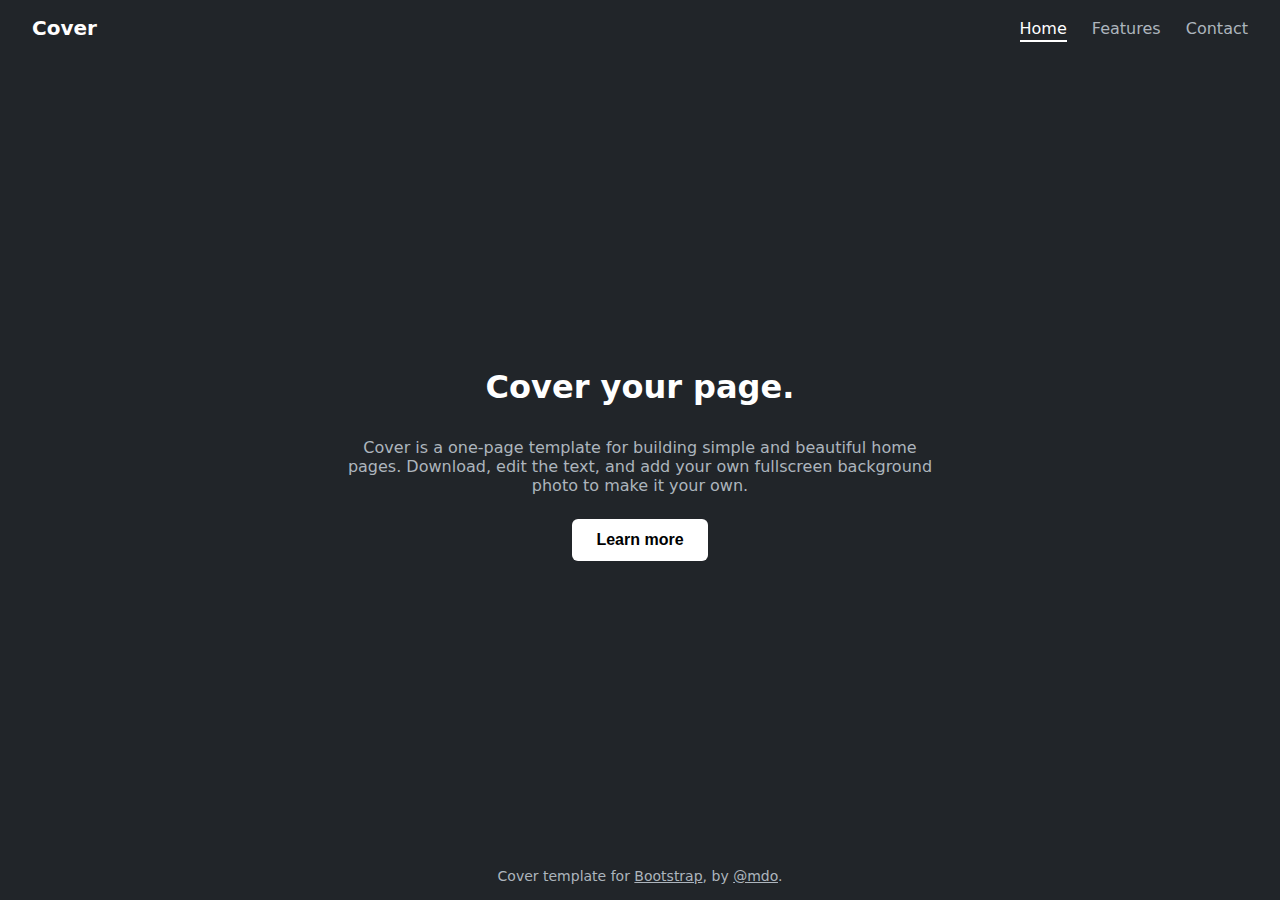
<file: example.html>
<!DOCTYPE html>
<html lang="en">

<head>
  <meta charset="utf-8" />
  <meta name="viewport" content="width=device-width, initial-scale=1" />
  <title>Cover</title>
  <style>
    :root {
      --bg: #212529;
      --text: #fff;
      --muted: #adb5bd;
      --hover: #6c757d;
      --btn-bg: #fff;
      --btn-text: #000;
    }

    * {
      box-sizing: border-box;
    }

    body {
      margin: 0;
      font-family: system-ui, -apple-system, "Segoe UI", Roboto, "Helvetica Neue", Arial, sans-serif;
      color: var(--text);
      background-color: var(--bg);
      display: flex;
      flex-direction: column;
      min-height: 100vh;
      text-align: center;
    }

    header {
      width: 100%;
      display: flex;
      justify-content: space-between;
      align-items: center;
      padding: 1rem 2rem;
    }

    .brand {
      font-size: 1.25rem;
      font-weight: 600;
    }

    nav a {
      color: var(--muted);
      margin-left: 1.25rem;
      text-decoration: none;
      font-weight: 500;

    }

    nav a.active {
      color: #fff;
      border-bottom: 2px solid #fff;
      padding-bottom: 2px;
    }

    nav a:hover {
      color: var(--hover);
      padding-bottom: 2px;
      border-bottom: 2px solid var(--hover);
    }

    main {
      flex: 1;
      display: flex;
      flex-direction: column;
      justify-content: center;
      align-items: center;
      padding: 2rem;
    }

    main h1 {
      font-size: 2rem;
      margin-bottom: 1rem;
    }

    main p {
      max-width: 600px;
      color: var(--muted);
      margin-bottom: 1.5rem;
    }

    .btn {
      background-color: var(--btn-bg);
      color: var(--btn-text);
      border: none;
      padding: 0.75rem 1.5rem;
      font-size: 1rem;
      border-radius: 6px;
      cursor: pointer;
      font-weight: 600;
    }

    .btn:hover {
      background-color: #e9ecef;
    }

    footer {
      padding: 1rem;
      font-size: 0.875rem;
      color: var(--muted);
    }

    footer a {
      color: var(--muted);
      text-decoration: underline;
    }
  </style>
</head>

<body>
  <header>
    <div class="brand">Cover</div>
    <nav>
      <a href="#" class="active">Home</a>
      <a href="#">Features</a>
      <a href="#">Contact</a>
    </nav>
  </header>

  <main>
    <h1>Cover your page.</h1>
    <p>
      Cover is a one-page template for building simple and beautiful home
      pages. Download, edit the text, and add your own fullscreen
      background photo to make it your own.
    </p>
    <button class="btn">Learn more</button>
  </main>

  <footer>
    Cover template for <a href="#">Bootstrap</a>, by <a href="#">@mdo</a>.
  </footer>
</body>

</html>
</file>
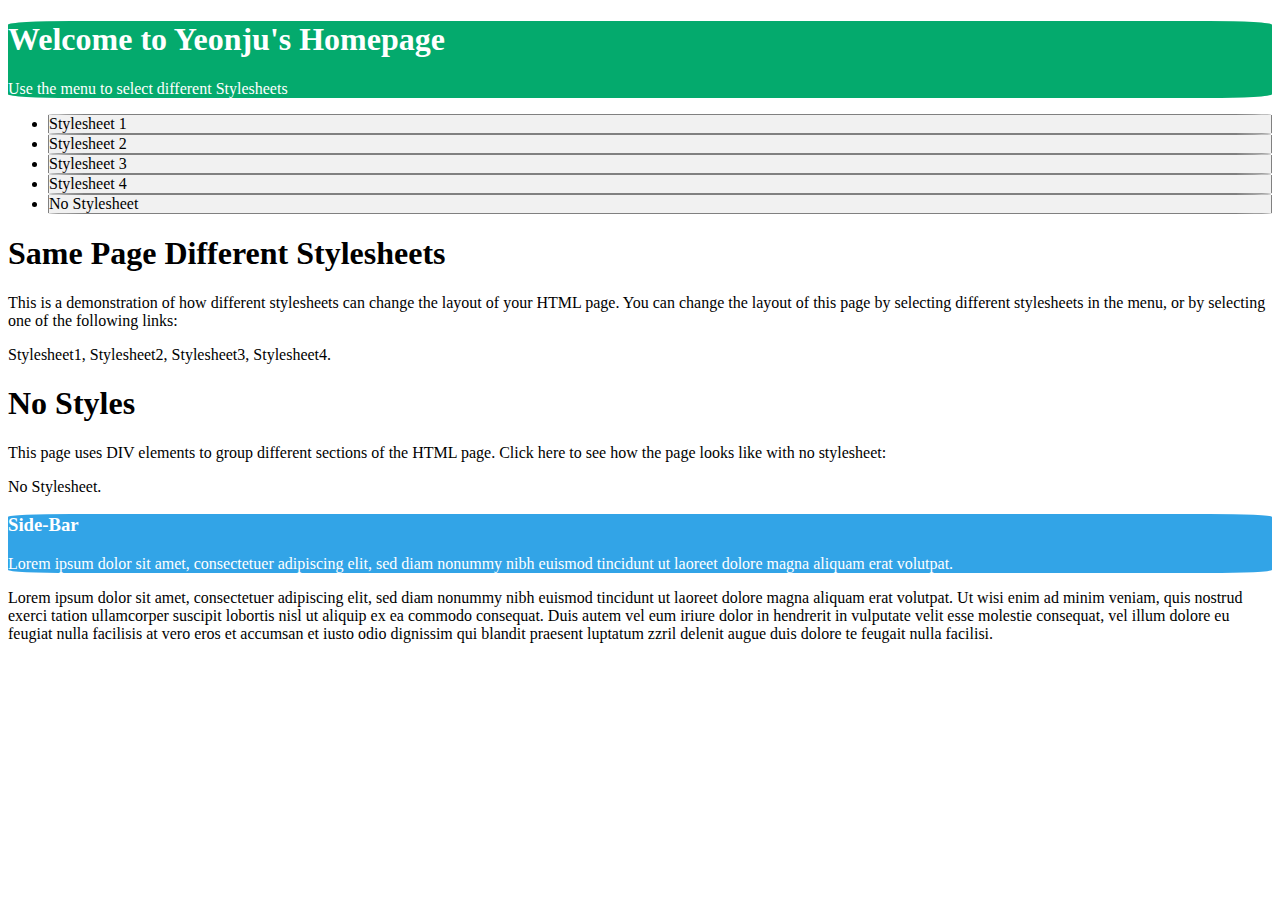
<file: nostyle.html>
<!DOCTYPE html>
<html lang="en">

<head>
  <meta charset="UTF-8">
  <meta name="viewport" content="width=device-width, initial-scale=1.0">
  <title>Document</title>
  <link rel="stylesheet" href="nostyle.css"/>
</head>

<body>
  <div class="Top">
    <h1>Welcome to Yeonju's Homepage</h1>
    <p>Use the menu to select different Stylesheets</p>
  </div>

  <div class="Left_Page">
    <ul>
      <li>Stylesheet 1</li>
      <li>Stylesheet 2</li>
      <li>Stylesheet 3</li>
      <li>Stylesheet 4</li>
      <li>No Stylesheet</li>
    </ul>
  </div>

  <div class="content">
    <h1>Same Page Different Stylesheets</h1>
    <p>
      This is a demonstration of how different stylesheets can change the layout of your HTML page. You can change the
      layout of this page by selecting different stylesheets in the menu, or by selecting one of the following links:
    </p>
    <a>Stylesheet1, Stylesheet2, Stylesheet3, Stylesheet4.</a>

    <h1>No Styles</h1>
    <p>
      This page uses DIV elements to group different sections of the HTML page. Click here to see how the page looks
      like
      with no stylesheet:
    </p>
    <a>No Stylesheet.</a>
  </div>

  <div class="Right_Page">
    <h3>Side-Bar</h3>
    <p>
      Lorem ipsum dolor sit amet, consectetuer adipiscing elit, sed diam nonummy nibh euismod tincidunt ut laoreet
      dolore
      magna aliquam erat volutpat.
    </p>
  </div>

  <div class="Footer">
    <p>
      Lorem ipsum dolor sit amet, consectetuer adipiscing elit, sed diam nonummy nibh euismod tincidunt ut laoreet
      dolore
      magna aliquam erat volutpat. Ut wisi enim ad minim veniam, quis nostrud exerci tation ullamcorper suscipit
      lobortis
      nisl ut aliquip ex ea commodo consequat. Duis autem vel eum iriure dolor in hendrerit in vulputate velit esse
      molestie
      consequat, vel illum dolore eu feugiat nulla facilisis at vero eros et accumsan et iusto odio dignissim qui
      blandit
      praesent luptatum zzril delenit augue duis dolore te feugait nulla facilisi.
    </p>
  </div>
</body>

</html>
</file>
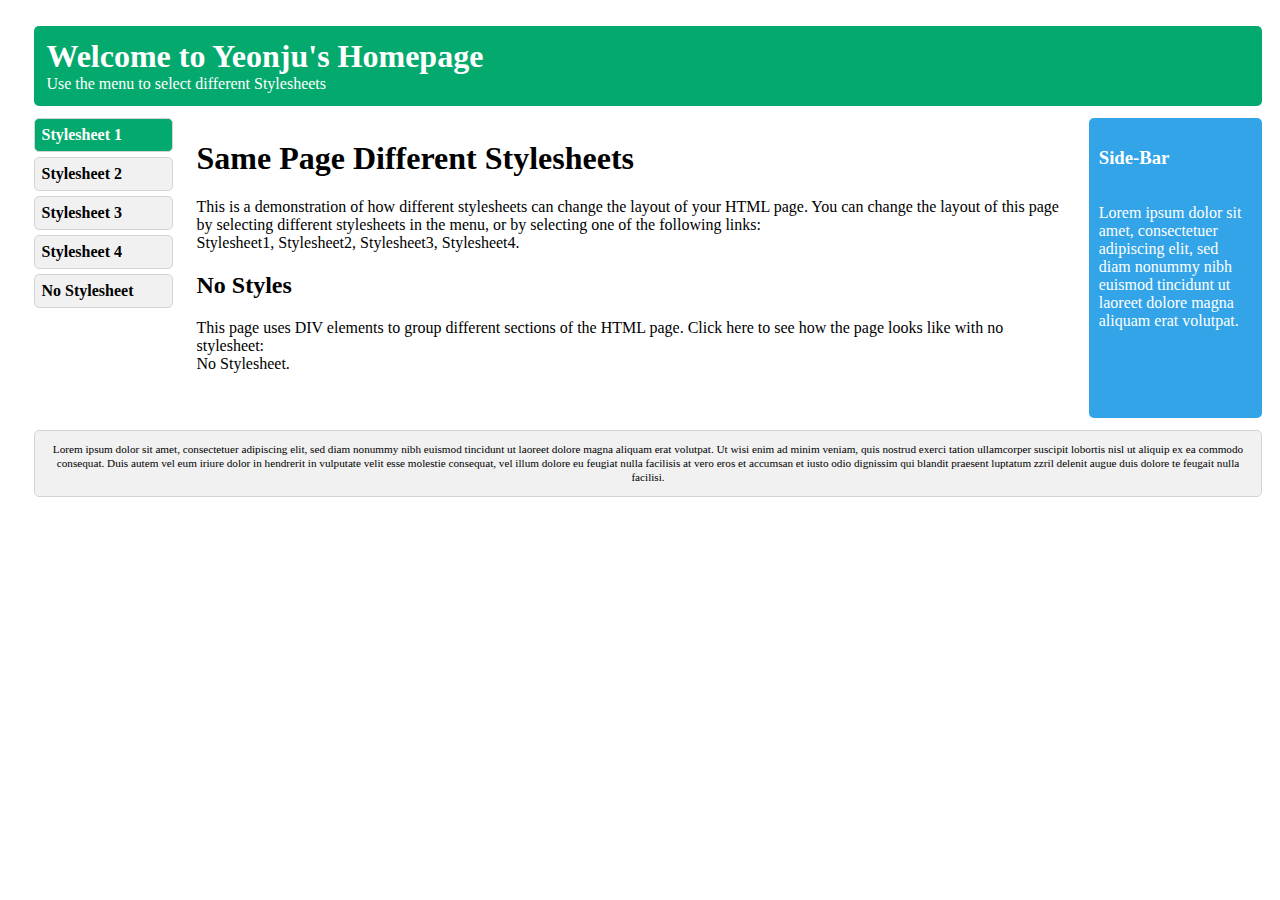
<file: style1.html>
<!DOCTYPE html>
<html lang="en">

<head>
  <meta charset="UTF-8">
  <meta name="viewport" content="width=device-width, initial-scale=1.0">
  <title>Document</title>
  <link rel="stylesheet" href="style1.css" />
</head>

<body>
  <div class="total_Page">
    <div class="Top">
      <h1>Welcome to Yeonju's Homepage</h1>
      <p>Use the menu to select different Stylesheets</p>
    </div>

    <div class="main">
      <div class="Left_Page">
        <ul>
          <li>Stylesheet 1</li>
          <li>Stylesheet 2</li>
          <li>Stylesheet 3</li>
          <li>Stylesheet 4</li>
          <li>No Stylesheet</li>
        </ul>
      </div>

      <div class="content">
        <h1>Same Page Different Stylesheets</h1>  
        <p>
          This is a demonstration of how different stylesheets can change the layout of your HTML page. You can change
          the
          layout of this page by selecting different stylesheets in the menu, or by selecting one of the following
          links:
        </p>
        <a>Stylesheet1, Stylesheet2, Stylesheet3, Stylesheet4.</a>

        <h2>No Styles</h2>
        <p>
          This page uses DIV elements to group different sections of the HTML page. Click here to see how the page looks
          like
          with no stylesheet:
        </p>
        <a>No Stylesheet.</a>
      </div>

      <div class="Right_Page">
        <h3>Side-Bar</h3>
        <p>
          Lorem ipsum dolor sit amet, consectetuer adipiscing elit, sed diam nonummy nibh euismod tincidunt ut laoreet
          dolore
          magna aliquam erat volutpat.
        </p>
      </div>
    </div>
    <div class="Footer">
      <p>
        Lorem ipsum dolor sit amet, consectetuer adipiscing elit, sed diam nonummy nibh euismod tincidunt ut laoreet
        dolore
        magna aliquam erat volutpat. Ut wisi enim ad minim veniam, quis nostrud exerci tation ullamcorper suscipit
        lobortis
        nisl ut aliquip ex ea commodo consequat. Duis autem vel eum iriure dolor in hendrerit in vulputate velit esse
        molestie
        consequat, vel illum dolore eu feugiat nulla facilisis at vero eros et accumsan et iusto odio dignissim qui
        blandit
        praesent luptatum zzril delenit augue duis dolore te feugait nulla facilisi.
      </p>
    </div>
  </div>
</body>

</html>
</file>
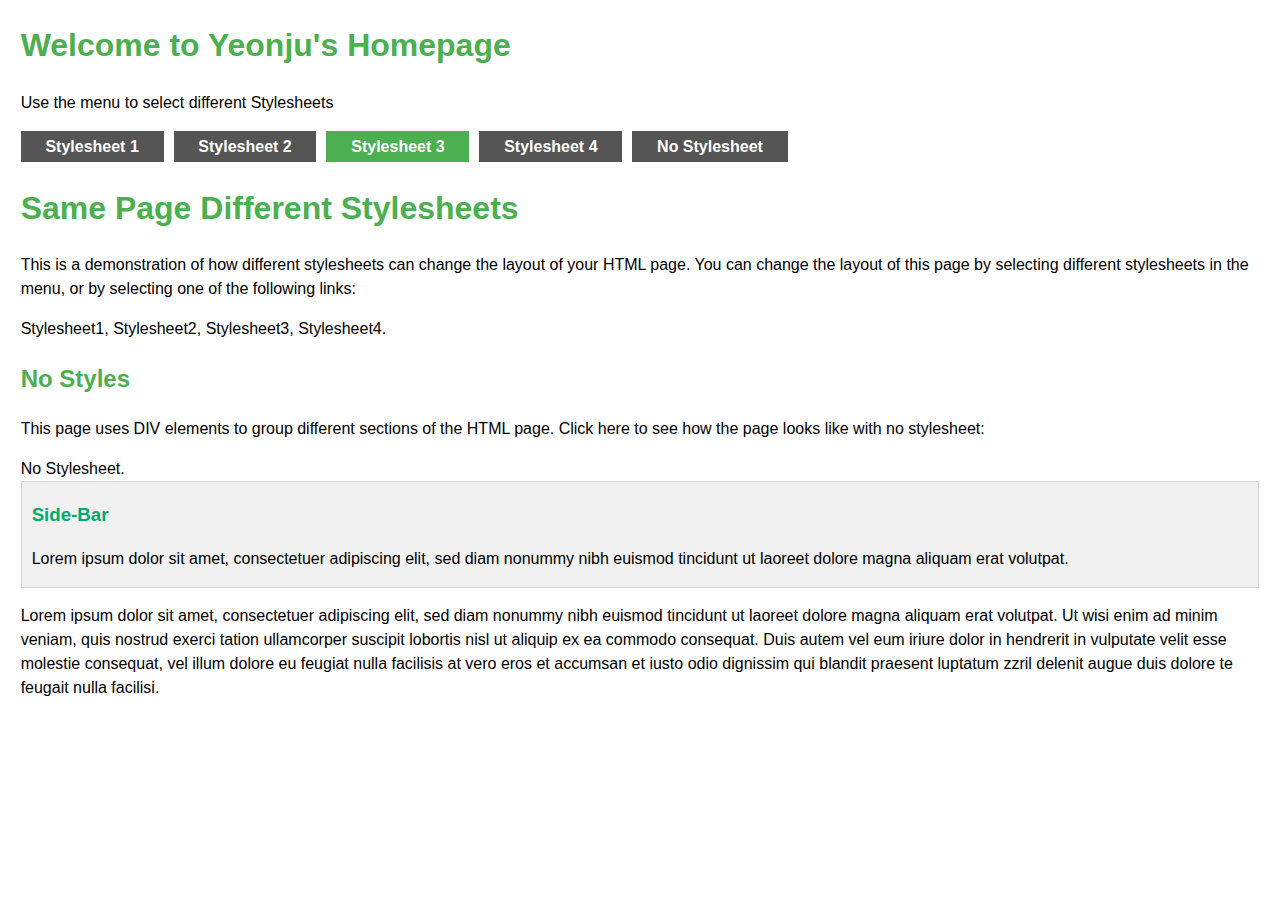
<file: style3.html>
<!DOCTYPE html>
<html lang="en">

<head>
  <meta charset="UTF-8">
  <meta name="viewport" content="width=device-width, initial-scale=1.0">
  <title>Document</title>
  <link rel="stylesheet" href="style3.css"/>
</head>

<body>
  <div class="total_Page">
    <div class="Top">
      <h1>Welcome to Yeonju's Homepage</h1>
      <p>Use the menu to select different Stylesheets</p>
    </div>

    <div class="Nav_Btn">
      <ul>
        <li>Stylesheet 1</li>
        <li>Stylesheet 2</li>
        <li>Stylesheet 3</li>
        <li>Stylesheet 4</li>
        <li>No Stylesheet</li>
      </ul>
    </div>

    <div>
      <h1>Same Page Different Stylesheets</h1>
      <p>
        This is a demonstration of how different stylesheets can change the layout of your HTML page. You can change
        the
        layout of this page by selecting different stylesheets in the menu, or by selecting one of the following
        links:
      </p>
      <a>Stylesheet1, Stylesheet2, Stylesheet3, Stylesheet4.</a>

      <h2>No Styles</h2>
      <p>
        This page uses DIV elements to group different sections of the HTML page. Click here to see how the page looks
        like
        with no stylesheet:
      </p>
      <a>No Stylesheet.</a>
    </div>

    <div class="Bar_container">
      <h3>Side-Bar</h3>
      <p>
        Lorem ipsum dolor sit amet, consectetuer adipiscing elit, sed diam nonummy nibh euismod tincidunt ut laoreet
        dolore
        magna aliquam erat volutpat.
      </p>
    </div>

    <div>
      <p>
        Lorem ipsum dolor sit amet, consectetuer adipiscing elit, sed diam nonummy nibh euismod tincidunt ut laoreet
        dolore
        magna aliquam erat volutpat. Ut wisi enim ad minim veniam, quis nostrud exerci tation ullamcorper suscipit
        lobortis
        nisl ut aliquip ex ea commodo consequat. Duis autem vel eum iriure dolor in hendrerit in vulputate velit esse
        molestie
        consequat, vel illum dolore eu feugiat nulla facilisis at vero eros et accumsan et iusto odio dignissim qui
        blandit
        praesent luptatum zzril delenit augue duis dolore te feugait nulla facilisi.
      </p>
    </div>

  </div>
</body>

</html>
</file>
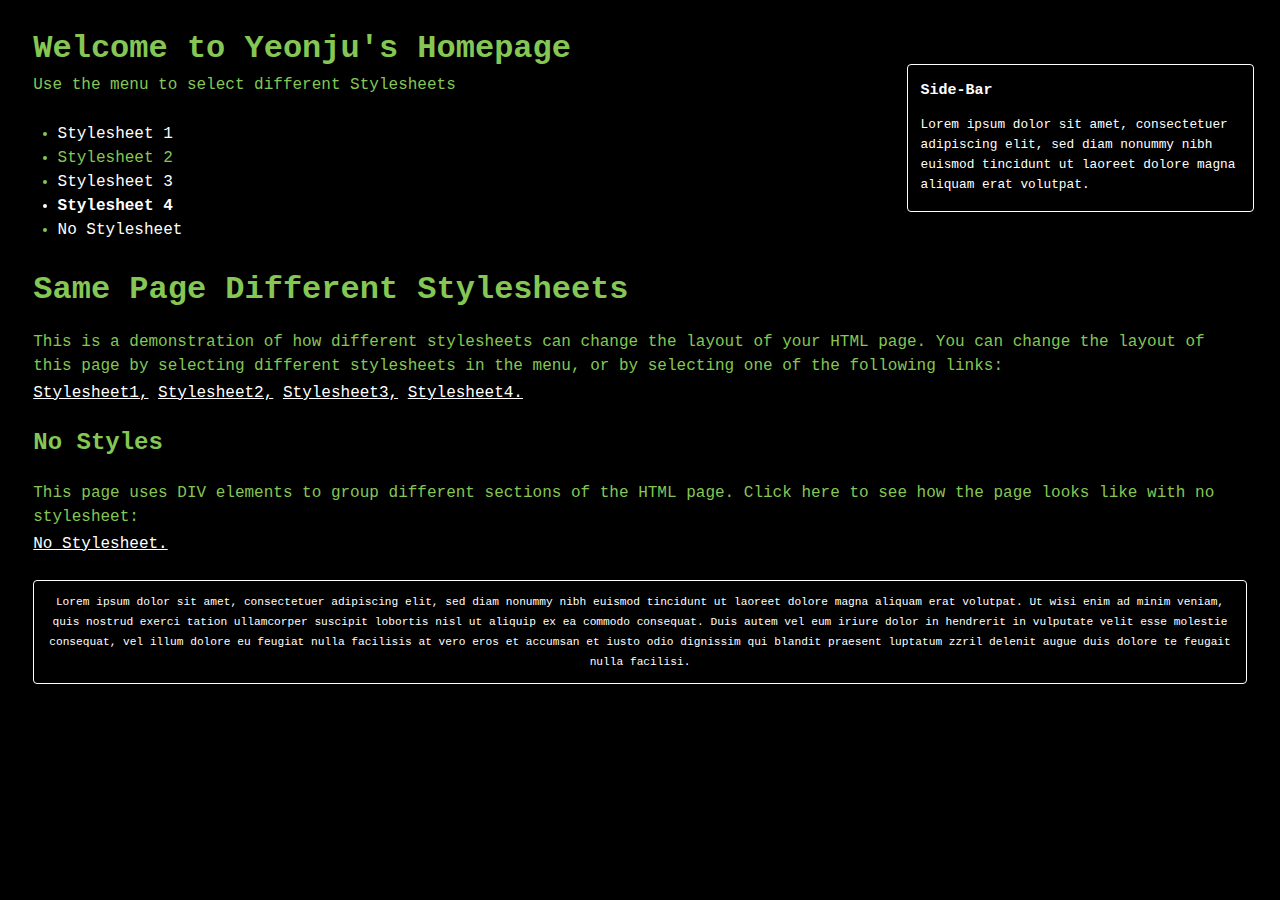
<file: style4.html>
<!DOCTYPE html>
<html lang="en">

<head>
  <meta charset="UTF-8">
  <meta name="viewport" content="width=device-width, initial-scale=1.0">
  <title>Document</title>
  <link rel="stylesheet" href="style4.css" />
</head>

<body>
  <div class="total_page">
    <div class="top">
      <h1>Welcome to Yeonju's Homepage</h1>
      <p>Use the menu to select different Stylesheets</p>
    </div>

    <div class="nav_Btn">
      <div>
        <ul>
          <li><a href="style1.html">Stylesheet 1</a></li>
          <li>Stylesheet 2</li>
          <li><a href="style3.html">Stylesheet 3</a></li>
          <li><a href="style4.html">Stylesheet 4</a></li>
          <li><a href="nostyle.html">No Stylesheet</a></li>
        </ul>
      </div>

      <div class="content">
        <h1>Same Page Different Stylesheets</h1>
        <p>
          This is a demonstration of how different stylesheets can change the layout of your HTML page. You can change
          the
          layout of this page by selecting different stylesheets in the menu, or by selecting one of the following
          links:
        </p>
        <a href="style1.html">Stylesheet1,</a>
        <a href="">Stylesheet2,</a>
        <a href="style3.html">Stylesheet3,</a>
        <a href="style4.html">Stylesheet4.</a>
        <div class="small_sideBar">
          <h3>Side-Bar</h3>
          <p>
            Lorem ipsum dolor sit amet, consectetuer adipiscing elit, sed diam nonummy nibh euismod tincidunt ut laoreet
            dolore
            magna aliquam erat volutpat.
          </p>
        </div>
        <h2>No Styles</h2>
        <p>
          This page uses DIV elements to group different sections of the HTML page. Click here to see how the page looks
          like
          with no stylesheet:
        </p>
        <a href="nostyle.html">No Stylesheet.</a>
      </div>
    </div>
    <br/>
    <div class="footer">
      <p>
        Lorem ipsum dolor sit amet, consectetuer adipiscing elit, sed diam nonummy nibh euismod tincidunt ut laoreet
        dolore
        magna aliquam erat volutpat. Ut wisi enim ad minim veniam, quis nostrud exerci tation ullamcorper suscipit
        lobortis
        nisl ut aliquip ex ea commodo consequat. Duis autem vel eum iriure dolor in hendrerit in vulputate velit esse
        molestie
        consequat, vel illum dolore eu feugiat nulla facilisis at vero eros et accumsan et iusto odio dignissim qui
        blandit
        praesent luptatum zzril delenit augue duis dolore te feugait nulla facilisi.
      </p>
    </div>
  </div>
</body>

</html>
</file>
<file: nostyle.css>
.Top{
  background-color: #04AA6D;
  color:white;
  border-radius: 5%;
}


.Left_Page ul li{
  border: 1px solid gray;
  border-radius: 5%;
  background-color: #F1F1F1;
  
}
.Left_Page ul li :hover{
  background-color: white;
  cursor: pointer;
}

.Right_Page{
  background-color: #32A4E7;
  color:white;
  border-radius: 5%;
}
.Fooer{
  border: 1px solid gray;
  border-radius: 5%;
  background-color: #F1F1F1;
}
</file>
<file: style1.css>
body{
  width: 100vw;
}



.Top {
  background-color: #04AA6D;
  color: white;
  border-radius: 5px;

  padding: 1%;
  margin: 2% 2% 0 2%;
}

.Top h1{
  margin: 0;
}
.Top p { 
  margin: 0;
}




.Left_Page{
  grid-column: 1; 
}

.Left_Page ul {
  display: flex;
  flex-direction: column;
  padding: 0;
  margin: 0;
  gap: 5px;
}

.Left_Page ul li:first-child {
  background-color: #04AA6D;
  color: white;
}

.Left_Page ul li:first-child:hover {
  cursor: pointer !important;
}

.Left_Page ul li {
  padding: 5% 5%;
  border: 1px solid #d4d4d4;;
  border-radius: 5px;
  background-color: #F1F1F1;
  list-style: none;
  font-weight: 800;

}

.Left_Page ul li:hover {
  background-color: white;
  cursor: pointer;
}

.main {
  /* display: flex;
  gap: 3%;
  margin: 0.5% 0 ; */

  display: grid;
  grid-template-columns: 0.8fr 5fr 1fr;
  min-height: 300px;
  gap: 24px;
  margin: 12px 2%;
}

.content {
  display: block;
  grid-column: 2; 
}
.content p{
  margin: 0;
}


.Right_Page {
  background-color: #32A4E7;
  color: white;
  border-radius: 5px;
  padding: 10px;

  grid-column: 3; 

  display: flex;
  flex-direction: column;
  
}

.Footer {
  border: 1px solid #d4d4d4;;
  border-radius: 5px;
  background-color: #F1F1F1;

  margin: 0 2% 0 2%;
  text-align: center;
  padding: 0 10px;
  font-size: 70%;
  line-height: 14px;
}
</file>
<file: style3.css>
body {
  font: 100%/1.5 Verdana, "Malgun Gothic", "Noto Sans KR", Apple SD Gothic Neo, Arial, Helvetica, sans-serif;
}

body h1{
  color: #4caf50;
}

body h2{
  color: #4caf50;
}

.total_Page{
  margin: 1%;
}

.Nav_Btn ul{
  display: flex;
  flex-direction: row;
  gap: 10px;
  margin: 0;
  padding: 0;
}

.Nav_Btn ul li{
  padding: 0.3% 2%;
  font-weight: bold;
  list-style: none;
  background-color: #555555;
  color: white;

}
.Nav_Btn ul li a{
  text-decoration: none;
}
.Nav_Btn  ul li a:visited {
  color: inherit;
}

.Nav_Btn ul li:nth-child(3) {
  background-color: #4caf50;
}
.Nav_Btn ul li:hover{
  background-color: black;
  cursor: pointer;
}



.Bar_container{
  background-color: #F1F1F1;
  border: 1px solid #d4d4d4;
  padding: 0 10px;
}
.Bar_container h3{
  color: #04AA6D;
}

.footer{
  font-size: 70%;
  font-weight: 300;
  padding: 10px;
  text-align: center;
  line-height: 14px;
}

a:hover{
  color: #4caf50;
  cursor: pointer;
}
</file>
<file: style4.css>
body {
  background-color: black;
  color: #84c754;
  font: 100%/1.5 "Courier New", Courier, monospace, "Malgun Gothic", "Noto Sans KR";
}

h1 {
  margin: 0;
}

.top p{
  margin: 0;
}
.nav_Btn ul{
  margin: 0;
  padding: 2%;
}
.nav_Btn ul li a{
  text-decoration: none;
}
.nav_Btn ul li a:visited {
  color: inherit;
}
.nav_Btn ul li:hover {
  color: white;
  cursor: pointer;
}

.nav_Btn ul li:nth-child(4) {
  color: white;
  font-weight: bold;
}

.small_sideBar {
  color: white;
  border: 1px solid white;
  border-radius: 4px;
  padding: 0 1%;
  padding-bottom: 1%;
  margin: 0;

  width: 320px;
  top: 0;
  right: 0;
  margin-top: 5%;
  margin-right: 2%;
  position: absolute;
  font-size: 80%;
  line-height: 20px;
}
.content p{
  margin-bottom: 3px;
}
a {
  color: white;
}

a:hover {
  color: #84c754;
  cursor: pointer;
}

.total_page {
  margin: 2%;
}

.footer {
  font-size: 70%;
  font-weight: 300;
  padding: 0 10px;
  text-align: center;
  line-height: 20px;
  color: white;
  border: 1px solid white;
  border-radius: 4px;
}
</file>
